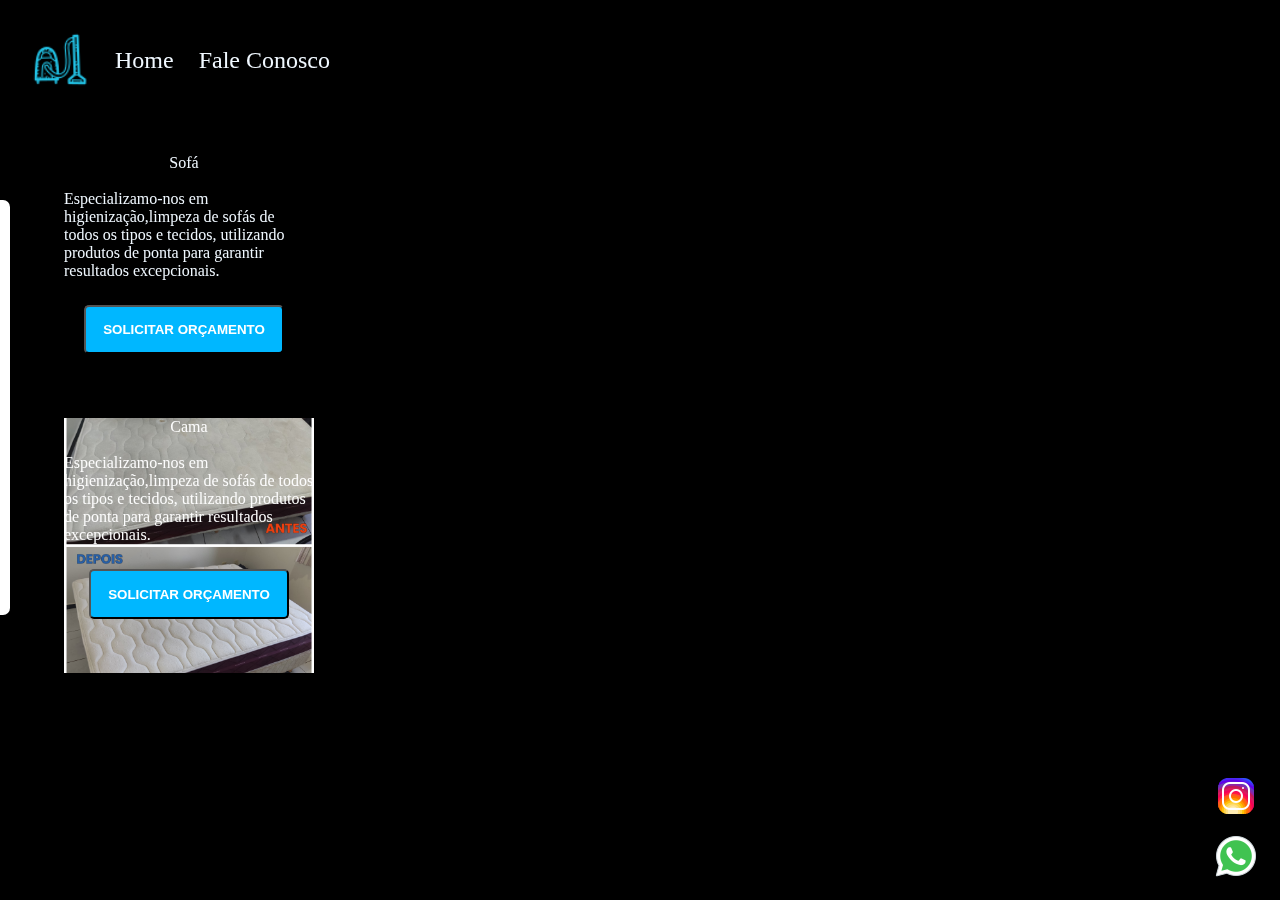
<file: nossos-servicos.html>
<!DOCTYPE html>
<html lang="pt-br">
<link rel="shortcut icon" href="./imagens/logo.png">

<head>
    <meta charset="UTF-8">
    <meta name="viewport" content="width=device-width, initial-scale=1.0">
    <link rel="stylesheet" href="style.css">
    <title>JS Peça Clean</title>
</head>

<body>
    <a class="mascara-formulario" onclick="esconderfor()"></a>
    <div class="icone-logo"><img src="./imagens/icons8-cleaner-.png" alt="icone-logo">
        <a href="index.html">Home</a>
        <a class="fale-conosco" onclick="faleconosco()">Fale Conosco</a>
        
    </div>
    <section><div class="caixa-mae-servicos">
            
            <div class="caixa-p-sofa"><span>Sofá</span>
            <br>
            <p class="p-sofa">Especializamo-nos em higienização,limpeza de sofás de todos os tipos e tecidos,
                utilizando produtos de ponta para garantir resultados excepcionais.
            </p>
            <a class="entre-contato"><button onclick="cliqueinobotao()" class="entre-contato">Solicitar
                    Orçamento</a></button></div>
        </section>
        
        <div class="caixa-p-cama"><span>Cama</span> 
            <br>
            <p class="p-cama">Especializamo-nos em higienização,limpeza de sofás de todos os tipos e tecidos,
                utilizando produtos de ponta para garantir resultados excepcionais.
            </p>
            <a class="entre-contato"><button onclick="cliqueinobotao()" class="entre-contato">Solicitar
                    Orçamento</a></button></div>
        </div></section>

        

        <div class="caixa-fundo-servicos">
            <div class="mascara-s"> </div>
        </div>


    
    <div class="icons-instagram"><a href="https://www.instagram.com/js.peclean?igsh=M2xkYmQ4cHduNjN5" target="_blank">
            <img src="./imagens/icons-instagram.png" alt="" class="icons-instagram">
        </a>
    </div>
    <div class="whatsapp"><a href="https://api.whatsapp.com/message/CLBMALCYZMVQB1?autoload=1&app_absent=0"
            target="_blank">
            <img src="./imagens/icons8-whatsapp-48.png" alt="" class="whatsapp">
        </a>
    </div>
    <form class="formulario-fale-conosco" action="https://formcarry.com/s/lGV2bK-c4zP" method="POST"
        enctype="multipart/form-data">
        <input placeholder="Nome" type="text" name="nome">
        <input placeholder="Endereço" type="text" name="Endereço">
        <input placeholder="Telefone" type="tel" name="Telefone">
        <textarea placeholder="Digite Qual Serviço Deseja" name="Serviço"></textarea>
        <button type="submit">Pedir Orçamento</button>

    </form>
</body>
<script src="scripts.js"></script>

</html>
</file>
<file: style.css>
* {
    margin: 0;
    padding: 0;
    box-sizing: border-box;
}
.pagina-interia{
    width: 100vw;
    height: 100vh;
}
.Icone-lado-sofar {
    height: 300px;
    cursor: pointer;

    }

.logo {
    height: 200px;

}


button {
    background-color: rgb(0, 183, 255);
    color: rgb(255, 255, 255);
    border-radius: 5px;
    width: 200px;
    height: 50px;
    cursor: pointer;
    font-weight: bold;
    text-transform: uppercase;
    font-weight: bold;
    margin-top: 25px;

}


.caixa-mae {
    display: flex;
    align-items: center;
    justify-content: space-between;
    padding: 100px;
    height: 100vh;
    color: aliceblue;

}

.caixa-pincipal {
    width: 60%;

}

.caixa-video {
    position: fixed;
    top: 0;
    z-index: -1;
}
.caixa-fundo-servicos {
    position: fixed;
    top: 0;
    z-index: -1;

}


video {
    min-width: 100%;
    min-height: 100%;
    position: fixed;
    top: 0;
}

.mascara {
    height: 100%;
    width: 100%;
    background: linear-gradient(109deg, rgba(10, 12, 16, 0.99) 15%, rgba(10, 12, 16, 0.7) 50%, rgba(10, 12, 16, 0.99) 85%);
    position: fixed;
    top: 0;
}

.icons-instagram {
    right: 20px;
    bottom: 80px;
    position: fixed;
}

.whatsapp {
    right: 20px;
    bottom: 20px;
    position: fixed;


}

.icone-logo {
    display: flex;
    align-items: center;
    gap: 25px;
    margin: 30px;
}

.icone-logo img {
    height: 60px;
}

.icone-logo a {
    color: aliceblue;
    font-size: 24px;
    cursor: pointer;
    text-decoration: none;
}

.icone-logo a:hover {
    color: rgb(1, 169, 175);
    font-size: 30px;
    transition: 0.5s ease-in-out;
}

.entre-contato a:hover {
    color: rgb(255, 255, 255);
    background-color: rgba(0, 0, 0, 0.37);
    font-size: 20px;
    transition: 1s ease-in-out;
}

.Icone-lado-sofar {
    display: flex;
}

.Icone-lado-sofar img:hover {
    height: 345px;
    transition: 1s ease-in-out;

}

.formulario-fale-conosco {
    background-color: rgb(255, 255, 255);
    display: flex;
    gap: 20px;
    flex-direction: column;
    position: fixed;
    top: 200px;
    left: -300px;
    padding: 20px;
    border-radius: 7px;
    transition: left 1s ease-in-out;
}

input {
    height: 40px;
    border-radius: 5px;
    border: 1px solid grey;
    padding-left: 5px;
    outline-color: aquamarine;
}

textarea {
    width: 270px;
    height: 100px;
    border-radius: 5px;
    border: 1px solid grey;
    padding-left: 5px;
    outline-color: aquamarine;
}

.mascara-formulario {
    visibility: hidden;/*visibilidade- esconder*/
    position: fixed;
    top: 0;
    height: 100vh;
    width: 100vw;
    background: linear-gradient(109deg, rgba(10, 12, 16, 0.99) 15%, rgba(10, 12, 16, 0.7) 50%, rgba(10, 12, 16, 0.99) 85%);
    transition: visibility 1s ease-in-out;
}
.mascara-s{
    height: 100vh;
    width: 100vw;
    background-color: black;
   }
.caixa-p-sofa{
    display: flex;
    color: aliceblue;
    margin: 5%;
     width: 240px;
    height: 200px;
    align-items: center;
    flex-direction: column;
    
}

.caixa-p-cama{
    display: flex;
    color: rgb(253, 253, 253);
    margin: 5%;
    align-items: center;
    flex-direction: column;
    width: 250px;
    height: 255px; background-image: url('./imagens/cama.jpg');
    
    background-position: center;
    background-size: cover;
    }


 @media (max-width: 600px){
    p { display: none;}
    .caixa-mae{
        flex-direction: column;
    }
    .caixa-mae {
        display: flex;
        align-items: center;
        justify-content: space-between;
        padding: 42px;
        height: 50vh;
        color: aliceblue;
        position: relative;
        font-size: 14px;
        text-align: center;
    }
    .formulario-fale-conosco {
        background-color: rgb(255, 255, 255);
        display: flex;
        gap: 20px;
        flex-direction: column;
        position: absolute;
        top: 200px;
        left: -300px;
        padding: 20px;
        border-radius: 7px;
        transition: left 1s ease-in-out;
    }
    .Icone-lado-sofar{
        display: none;
    }
    .icons-instagram {
        right: 20px;
        top: 83%;
        position: fixed;
        left: 5px;
        display: block;
    }
    
    .whatsapp {
        right: 20px;
        top: 90%;
        position: fixed;
        left: 5px;
        display: block;
    }
    .logo {
        height: 150px;
        position: relative;
    
    }
   
 }
</file>
